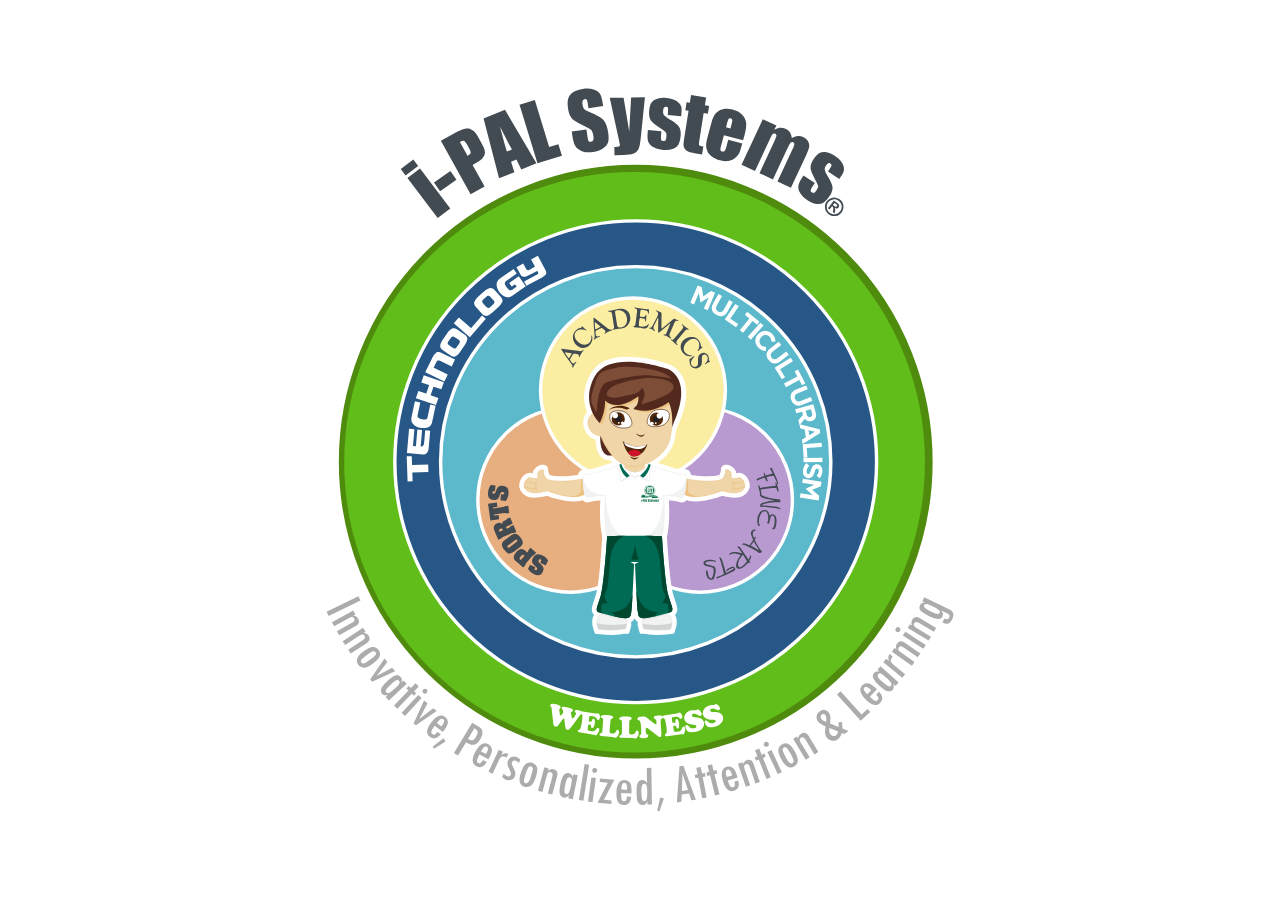
<file: index.html>
<!DOCTYPE html>
<html>
  <head>
    <title>i-PAL Wheel</title>
    <meta charset="utf-8">
    <meta http-equiv="X-UA-Compatible" content="IE=edge,chrome=1">
    <link href="styles.css" rel="stylesheet">
    <script src="jquery.js"></script>
    <script src="libs.js"></script>
    <script src="script.js"></script>
  </head>
  <body>
    <div class="nino_container">
      <div class="nino_content">
        <p class="nino_title1">i-PAL Philosophy</p>
        <p class="nino_title2">i-PAL is...</p>
        <div class="nino_g1 nino_g">
          <p class="nino_subtitle1 nino_subtitle">A Child Centered Approach To Education</p>
          <p class="nino_text1 nino_text">I-PAL focuses teachers and parents on the individual child’s physical, artistic, social- emotional, and intellectual development.<br/><br/>Teachers and parents develop and support a personalized educational path that responds to the individuality of each student’s strengths, needs, interests and aspirations.</p>
        </div>
        <div class="nino_g2 nino_g">
          <p class="nino_subtitle2 nino_subtitle">About Continuous Learning And Growth</p>
          <p class="nino_text2 nino_text">Through I-PAL students develop the motivation to initiate their own learning and strive for challenging learning goals.<br/><br/>Through i-PAL students are helped to become self-directed learners who are able to demonstrate, articulate, and evaluate what they learn and what they want to learn.</p>
        </div>
        <div class="nino_g3 nino_g">
          <p class="nino_subtitle3 nino_subtitle">Collaboration</p>
          <p class="nino_text3 nino_text">i-PAL encourages collaboration in order to maximize the power of multiple minds in reaching excellence.<br/><br/>Through i-PAL parents and educators become partners in supporting students to reach their potential.<br/><br/>Students are provided with opportunities for independent and collaborative learning in which they interact, ask critical questions, problem solve and learn how to make decisions together. </p>
        </div>
        <div class="nino_g4 nino_g">
          <p class="nino_subtitle4 nino_subtitle">Differentiating Instruction</p>
          <p class="nino_text4 nino_text">The principles of personalized learning support children to learn through active participation; to learn in a variety of ways; and to learn at different rates.<br/><br/>With i-PAL we group for instruction so as to meet the learning needs of a small group of students.  Our grouping is flexible and changes as the needs of groups of students change.</p>
        </div>
        <div class="nino_g5 nino_g">
          <p class="nino_subtitle5 nino_subtitle">About Social-Emotional Development</p>
          <p class="nino_text5 nino_text">The divisional organization of AIM, Exploratory, Development and Specialization, acknowledges the different stages of child development and provides developmentally appropriate instruction to each of the different stages.<br/><br/>Our Wellness program encompasses Values Education, Character Counts, service learning and community service.  This way the students are taught things such as peaceful problem solving, tolerance and acceptance of diversity. </p>
        </div>
        <div class="nino_g6 nino_g">
          <p class="nino_subtitle6 nino_subtitle">About Flexible And Varied Teaching</p>
          <p class="nino_text6 nino_text">With i-PAL, teaching and grouping strategies respond to student interests and needs.<br/><br/>With i-PAL we emphasize common learning outcomes but allow for different ways of reaching the outcome.  The focus is what has to be learned and there are a number of ways things can be learned.</p>
        </div>
        <div class="nino_g7 nino_g">
          <p class="nino_subtitle7 nino_subtitle">About Learning Outcomes</p>
          <p class="nino_text7 nino_text">i-PAL focuses on what students actually learn rather than what we teach.<br/><br/>With i-PAL our curriculum is about learning outcomes, what skills we want the students to be able to show us they have learned by the end of the year.  We  also establish benchmarks along the way so we can give feedback regarding their progress. </p>
        </div>
        <div class="nino_g8 nino_g">
          <p class="nino_subtitle8 nino_subtitle">About Using Technology To Achieve 21st Century Skills</p>
          <p class="nino_text8 nino_text">i-PAL incorporates technology in all the areas of the student learning.<br/><br/>Under i-PAL, technology is used, among other things, to understand and appreciate multiculturalism.</p>
        </div>
        <div class="nino_g9 nino_g">
          <p class="nino_subtitle9 nino_subtitle">About Serving The Community</p>
          <p class="nino_text9 nino_text">i-PAL provides the platform by which our students learn by doing to “Serve with Excellence”.<br/><br/>i-PAL leads to the understanding that life is about contributing to make the world a better place for all.</p>
        </div>
      </div>
    </div>
    <object id="all" data="wheel.svg" type="image/svg+xml"></object>
    <div class="circle_content academics">
      <p class="title">ACADEMICS</p>
      <p class="content">The academic program at AIM is more than core and supporting subjects; rather it ensures that our students attain the knowledge and skills necessary to be successful in the 21st century.  Designed as a spiral curriculum, students have the opportunity to revisit key concepts and skills while at the same time pursuing deeper and more complex applications of the same.</p>
    </div>
    <div class="circle_content finearts">
      <p class="title">FINE ARTS</p>
      <p class="content">Each area of the Fine Arts Program: Music, Visual Arts, Dance and Drama, maximizes our students’ artistic potential by developing their talents through different forms of art. Our comprehensive and well-structured Fine Arts education program engages students in a process that helps them develop self-discipline, group work, and the motivation necessary for self-esteem and success for life in a global context.</p>
    </div>
    <div class="circle_content sports">
      <p class="title">SPORTS</p>
      <p class="content">We are committed to providing each athlete with an enjoyable learning experience.  Students participate in sports to have fun while competing with others.  Although playing to win is important, the greatest reward is attained through competing with honor, practicing good sportsmanship and being humble both in victory and in defeat.  Lessons for life are learned in AIM’s courts and fields.</p>
    </div>
    <div class="circle_content technology">
      <p class="title">TECHNOLOGY</p>
      <p class="content">Our Technology Curriculum equips students for their current and future digital lives. It develops their ability to use digital tools wisely and effectively, using higher order thinking skills to face challenges and to implement solutions.  These skills involve critical examination and understanding of the ethical and social issues related to global awareness in the use of information and communications technology.</p>
    </div>
    <div class="circle_content multicultural">
      <p class="title">MULTICULTURALISM</p>
      <p class="content">Multiculturalism is embedded in our educational programs by developing awareness and understanding, among our students, of different issues facing our world and learning to respect and celebrate the diversity of peoples, places and customs from Mexico and around the world, our planet Earth, its natural resources and environment, as well as developing digital citizenship and literacy.</p>
    </div>
    <div class="circle_content wellness">
      <p class="title">WELLNESS</p>
      <p class="content">The general goals of the Wellness Department are to strengthen AIM students´ character integrally by developing their values and social and emotional skills, as well as ensuring they care for their physical body. In this way, they become conscientious and capable of making responsible and constructive decisions to promote their own well-being and that of the community.</p>
    </div>
    <a href="#" class="btn prev">&laquo;</a>
    <a href="#" class="btn next">&raquo;</a>
  </body>
</html>
</file>
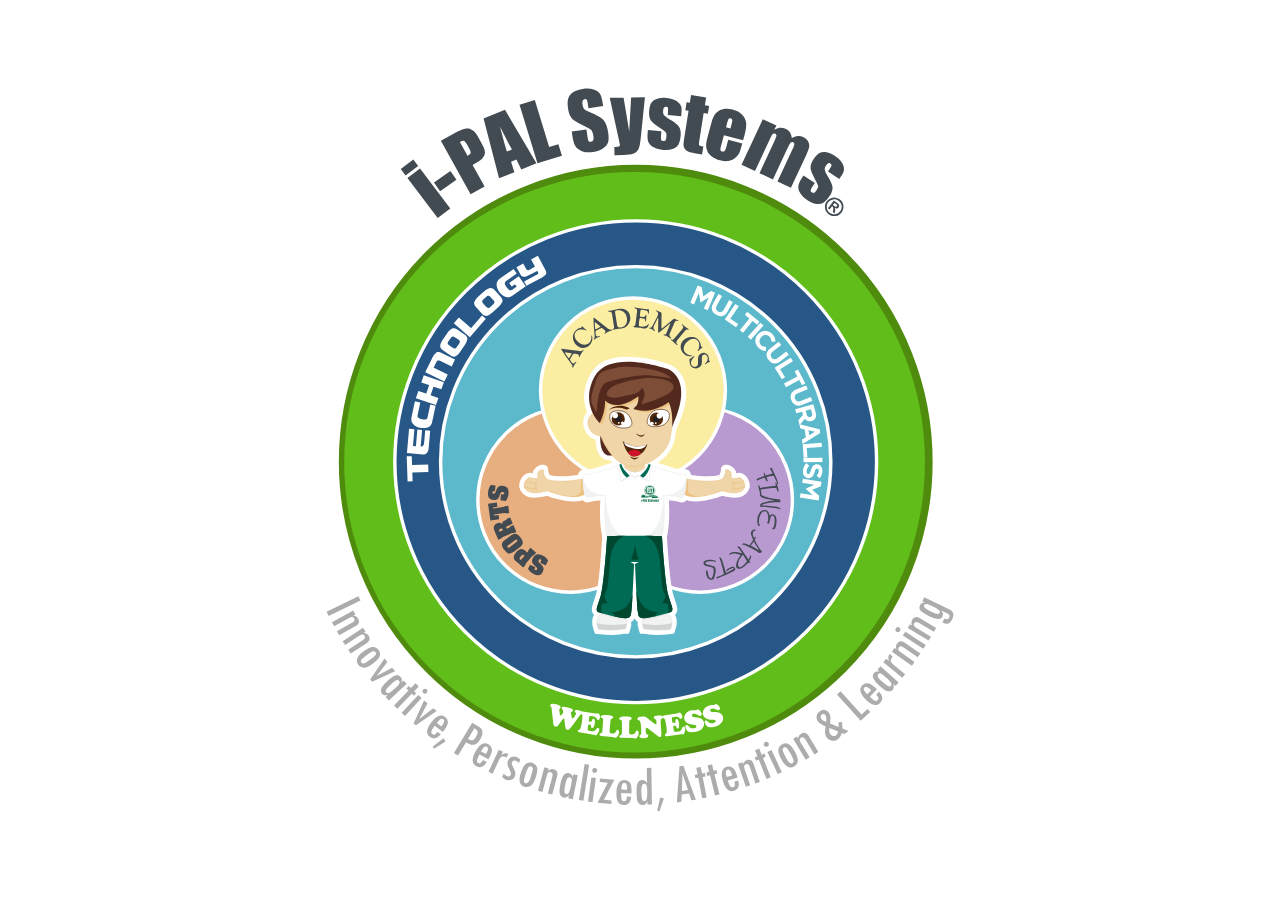
<file: es.html>
<!DOCTYPE html>
<html>
  <head>
    <title>i-PAL Wheel</title>
    <meta charset="utf-8">
    <meta http-equiv="X-UA-Compatible" content="IE=edge,chrome=1">
    <link href="styles.css" rel="stylesheet">
    <script src="jquery.js"></script>
    <script src="libs.js"></script>
    <script src="script.js"></script>
  </head>
  <body>
    <div class="nino_container">
      <div class="nino_content">
        <p class="nino_title1">Filosof&iacute;a i-PAL </p>
        <p class="nino_title2">i-PAL es...</p>
        <div class="nino_g1 nino_g">
          <p class="nino_subtitle1 nino_subtitle">Una educaci&oacute;n centrada en el alumno</p>
          <p class="nino_text1 nino_text">i-PAL centra a los maestros y pap&aacute;s en el desarrollo individual f&iacute;sico, art&iacute;stico, socio-emocional e intelectual de cada niño. <br /><br />Maestros y padres desarrollan y apoyan un camino educacional personalizado que responde a la individualidad de cada estudiante as&iacute; como sus fortalezas, necesidades, intereses y aspiraciones. </p>
        </div>
        <div class="nino_g2 nino_g">
          <p class="nino_subtitle2 nino_subtitle">Sobre aprendizaje y crecimiento continuo</p>
          <p class="nino_text2 nino_text">A trav&eacute;s de i-PAL, los alumnos desarrollan la motivaci&oacute;n para iniciar su propio aprendizaje y desafiarse con objetivos de aprendizaje retadores. <br/><br/>A trav&eacute;s de i-PAL, se apoya a los alumnos para convertirse en apredices aut&oacute;nomos capaces de demostrar, articular y evaluar lo que aprenden y qu&eacute; quieren aprender.</p>
        </div>
        <div class="nino_g3 nino_g">
          <p class="nino_subtitle3 nino_subtitle">Colaboraci&oacute;n</p>
          <p class="nino_text3 nino_text"> i-PAL motiva la colaboraci&oacute;n para as&iacute; maximizar el poder de m&uacute;ltiples mentes para alcanzar la excelencia. A trav&eacute;s de i-PAL, los padres y los maestros se vuelven compañeros en apoyar a los estudiantes a alcanzar su potencial. <br> <br> Se les provee a los estudiantes oportunidades para el aprendizaje colaborativo e independiente en el cual interactúan, hacen preguntas críticas, solucionan problemas y aprenden cómo tomar decisiones en conjunto.</p>
        </div>
        <div class="nino_g4 nino_g">
          <p class="nino_subtitle4 nino_subtitle">Personalizar la Enseñanza</p>
          <p class="nino_text4 nino_text">Los principios de la enseñanza personalizada ayudan a que los niños aprendan a través de la participación activa; a aprender en una variedad de formas, y a aprender a diferentes pasos. <br/><br/> En i-PAL, agrupamos a los niños para cumplir las necesidades de un pequeño grupo de estudiantes. Nuestro agrupamiento es flexible y cambia conforme a las necesidades de los niños. </p>
        </div>
        <div class="nino_g5 nino_g">
          <p class="nino_subtitle5 nino_subtitle">Sobre el desarrollo Social-Emocional</p>
          <p class="nino_text5 nino_text"> Las divisiones académicas en el AIM, Exploratory, Development y Specialization, reconocen las diferentes etapas del desarrollo del niño y provee instrucción apropiada en cada una de las diferentes etapas. <br> <br> Nuestro programa de Wellness comprenede Values Education, Character Counts, service learning y servicio comunitario. Así, los alumnos aprenden cosas como la resolución pacífica de problemas, la tolerancia y la aceptación de la diversidad.</p>
        </div>
        <div class="nino_g6 nino_g">
          <p class="nino_subtitle6 nino_subtitle">Sobre Enseñanza Flexible y Variada</p>
          <p class="nino_text6 nino_text">Con i-PAL, las estrategias de agrupación y de enseñanza responden a las necesidades e intereses del estudiante. <br/><br/>Con i-PAL enfatizamos objetivos comunes de aprendizaje, pero permitimos diferentes maneras de alcanzar esos objetivos. El foco está en lo que se tiene que aprender, y hay muchas maneras en las que se puede aprender. </p>
        </div>
        <div class="nino_g7 nino_g">
          <p class="nino_subtitle7 nino_subtitle">Sobre los resultados del aprendizaje</p>
          <p class="nino_text7 nino_text">i-PAL se enfoca en lo que los estudiantes en realidad aprenden en vez de en lo que enseñamos. <br/><br/>Con i-PAL nuestro currículum es sobre resultados del aprendizaje, qué habilidades queremos que los estudiantes puedan demostrar que aprendieron al final del año. Asimismo, también establecemos puntos de referencia para poder retroalimentar su progreos. </p>
        </div>
        <div class="nino_g8 nino_g">
          <p class="nino_subtitle8 nino_subtitle">Sobre usar la Tecnología para alcanzar las habilidades del siglo 21</p>
          <p class="nino_text8 nino_text">i-PAL incorpora techología en todas las áreas del aprendizaje del estudiante.<br/><br/>Bajo i-PAL, la tecnología se usa, en otras cosas, para entender y apreciar el multiculturalismo.</p>
        </div>
        <div class="nino_g9 nino_g">
          <p class="nino_subtitle9 nino_subtitle">Sobre servir a la comunidad</p>
          <p class="nino_text9 nino_text">i-PAL provee la plataforma a través de la cual aprenden nuestros estudiantes al Servir con Excelencia.  <br/><br/>i-PAL lleva al entendimiento de que la vida se trata de contribuir a que el mundo sea un mejor lugar para todos. </p>
        </div>
      </div>
    </div>
    <object id="all" data="wheel.svg" type="image/svg+xml"></object>
    <div class="circle_content academics">
      <p class="title">ACADEMIA</p>
      <p class="content">El programa académico del AIM es más que tronco común y otros temas; más bien se asegura que nuestros alumnos alcancen los conocimientos y habilidades necesarias para tener éxito en el siglo 21. Diseñado como un programa en espiral, los estudiantes tienen la oportunidad de volver a examinar los conceptos y habilidades clave y, al mismo tiempo persiguiendo las aplicaciones más profundas y más complejas de la misma.</p>
    </div>
    <div class="circle_content finearts">
      <p class="title">FINE ARTS</p>
      <p class="content">Cada área del Programa de Fine Arts: música, artes visuales, danza y teatro, maximiza el potencial artístico de nuestros estudiantes mediante el desarrollo de sus talentos a través de diferentes formas de arte. Nuestro programa de educación integral Fine Arts involucra a los estudiantes en un proceso que ayuda a desarrollar la auto-disciplina, el trabajo en equipo y la motivación necesaria para la autoestima y el éxito de por vida en un contexto global.</p>
    </div>
    <div class="circle_content sports">
      <p class="title">DEPORTES</p>
      <p class="content">Estamos comprometidos a proporcionar a cada atleta con una experiencia de aprendizaje agradable. Los estudiantes participan en deportes para divertirse mientras compiten con los demás. A pesar de que jugar para ganar es importante, la mayor recompensa se logra a través de competir con honor, practicar buen espíritu deportivo y ser humilde, tanto en la victoria como en la derrota. Lecciones para la vida se aprenden en los campos del AIM.</p>
    </div>
    <div class="circle_content technology">
      <p class="title">TECNOLOGÍA</p>
      <p class="content">Nuestro plan de estudios en Tecnología prepara a los estudiantes para sus vidas digitales actuales y futuras. Desarrolla su capacidad de utilizar herramientas digitales inteligente y eficazmente, utilizando las habilidades de pensamiento de orden superior para hacer frente a los retos y poner en práctica soluciones. Estas habilidades incluyen la examinación crítica y la comprensión de las cuestiones éticas y sociales relacionadas con la conciencia global en el uso de tecnología de la información y las comunicaciones.</p>
    </div>
    <div class="circle_content multicultural">
      <p class="title">MULTICULTURALISMO</p>
      <p class="content"> El multiculturalismo está integrado en nuestros programas educativos mediante el desarrollo de la conciencia y la comprensión entre nuestros estudiantes de diferentes problemas que enfrenta nuestro mundo y aprender a respetar y celebrar la diversidad de los pueblos, lugares y costumbres de México y en todo el mundo, nuestro planeta tierra, sus recursos naturales y medio ambiente, así como el desarrollo de la ciudadanía digital y la alfabetización.</p>
    </div>
    <div class="circle_content wellness">
      <p class="title">BIENESTAR</p>
      <p class="content">Los objetivos generales del Departamento de Bienestar son fortalecer el carácter AIM del alumnado de manera integral mediante el desarrollo de sus valores y habilidades sociales y emocionales, así como asegurar que se preocupan por su cuerpo físico. De esta manera, se convierten en consciente y capaz de tomar decisiones responsables y constructivas para promover su propio bienestar y el de la comunidad.</p>
    </div>
    <a href="#" class="btn prev">&laquo;</a>
    <a href="#" class="btn next">&raquo;</a>
  </body>
</html>
</file>
<file: styles.css>
@font-face {
  font-family: 'Titillium Web';
  font-style: normal;
  font-weight: 400;
  src: local("Titillium Web"), local("TitilliumWeb-Regular"), url(https://fonts.gstatic.com/s/titilliumweb/v4/7XUFZ5tgS-tD6QamInJTcSo_WB_cotcEMUw1LsIE8mM.woff2) format("woff2");
  unicode-range: U+0100-024F, U+1E00-1EFF, U+20A0-20AB, U+20AD-20CF, U+2C60-2C7F, U+A720-A7FF;
}

@font-face {
  font-family: 'Titillium Web';
  font-style: normal;
  font-weight: 400;
  src: local("Titillium Web"), local("TitilliumWeb-Regular"), url(https://fonts.gstatic.com/s/titilliumweb/v4/7XUFZ5tgS-tD6QamInJTcZSnX671uNZIV63UdXh3Mg0.woff2) format("woff2");
  unicode-range: U+0000-00FF, U+0131, U+0152-0153, U+02C6, U+02DA, U+02DC, U+2000-206F, U+2074, U+20AC, U+2212, U+2215, U+E0FF, U+EFFD, U+F000;
}

html, body, object {
  width: 100%;
  height: 100%;
  margin: 0;
}

.all {
  width: 100%;
  height: auto;
  z-index: 10;
  position: relative;
}

#all {
  width: 100%;
  height: 100%;
  position: absolute;
  z-index: 1;
}

.toHide {
  visibility: hidden;
}

.nino_container {
  position: absolute;
  transform-origin: 50% 50%;
  background-color: #10764c;
  width: 100%;
  height: 100%;
  top: 50%;
  left: 50%;
  transform: translateY(-50%) translateX(-50%);
  display: none;
  opacity: 0;
}

.nino_content {
  /*pointer-events: none;*/
  position: absolute;
  width: 45%;
  height: 100%;
  overflow: hidden;
  padding-right: 5%;
  right: 0;
  top: 0;
  z-index: 3;
}

.nino_content .nino_g {
  position: relative;
  width: 100%;
  height: auto;
  overflow: hidden;
  opacity: 0;
  /*pointer-events: none;*/
}

.nino_content p {
  /*pointer-events: none;*/
  font-family: 'Titillium Web', sans-serif;
  margin: 0;
  padding: 0;
}

.nino_content .nino_title1 {
  color: white;
  opacity: 0.4;
  font-weight: 300;
  font-size: 7vh;
  text-align: center;
  padding: 0;
  margin: 0;
  margin-top: 20vh;
}

.nino_content .nino_title2 {
  color: white;
  text-align: center;
  margin-top: 1vh;
  padding-top: 0;
  font-weight: 200;
  font-size: 1.5rem;
}

.nino_content .nino_subtitle {
  color: #15db34;
  font-weight: 600;
  font-size: 2rem;
  margin-top: 5vh;
  text-align: center;
}

.nino_content .nino_text {
  color: white;
  font-weight: 200;
  font-size: 1rem;
  margin-top: 5vh;
  text-align: justify;
}

.circle_content {
  display: none;
  opacity: 0;
  position: absolute;
  left: 0;
  top: 0;
  width: 100%;
  height: 100%;
  pointer-events: none;
  z-index: 2;
}

.circle_content p.title {
  position: absolute;
  top: 50%;
  transform: translateY(-50%);
  width: 45%;
  left: 2.5%;
  text-align: center;
  transform-origin: 50% 50%;
  height: auto;
  display: block;
  padding-top: 0;
  padding-bottom: 0;
  margin-top: 0;
  margin-bottom: 0;
  font-family: 'Titillium Web', sans-serif;
  font-weight: 400;
  color: white;
  opacity: 0.4;
  font-size: 62px;
}

.circle_content p.content {
  position: absolute;
  transform-origin: 50% 50%;
  top: 50%;
  transform: translateY(-50%);
  width: 45%;
  left: 50%;
  height: auto;
  display: block;
  padding-top: 0;
  padding-bottom: 0;
  margin-top: 0;
  margin-bottom: 0;
  text-align: center;
  font-family: 'Titillium Web', sans-serif;
  font-weight: 200;
  color: white;
  font-size: 22px;
}

svg, object {
  overflow: visible;
  width: 100%;
  height: auto;
  z-index: 1;
  position: relative;
}

.element, #nino {
  cursor: pointer;
}

.text {
  pointer-events: none;
}

#nino {
  position: absolute;
  z-index: 10;
}

.circle_content.academics p {
  color: black;
  opacity: 0.5;
}

#bg_obj {
  cursor: pointer;
}

a.btn{
  position: absolute;
  top: 55%;
  color: white;
  font-size: 2rem;
  z-index: 999;
  display: none;
}
a.btn.prev{
  left: 47%;
}
a.btn.next{
  right: 2%;
}
</file>
